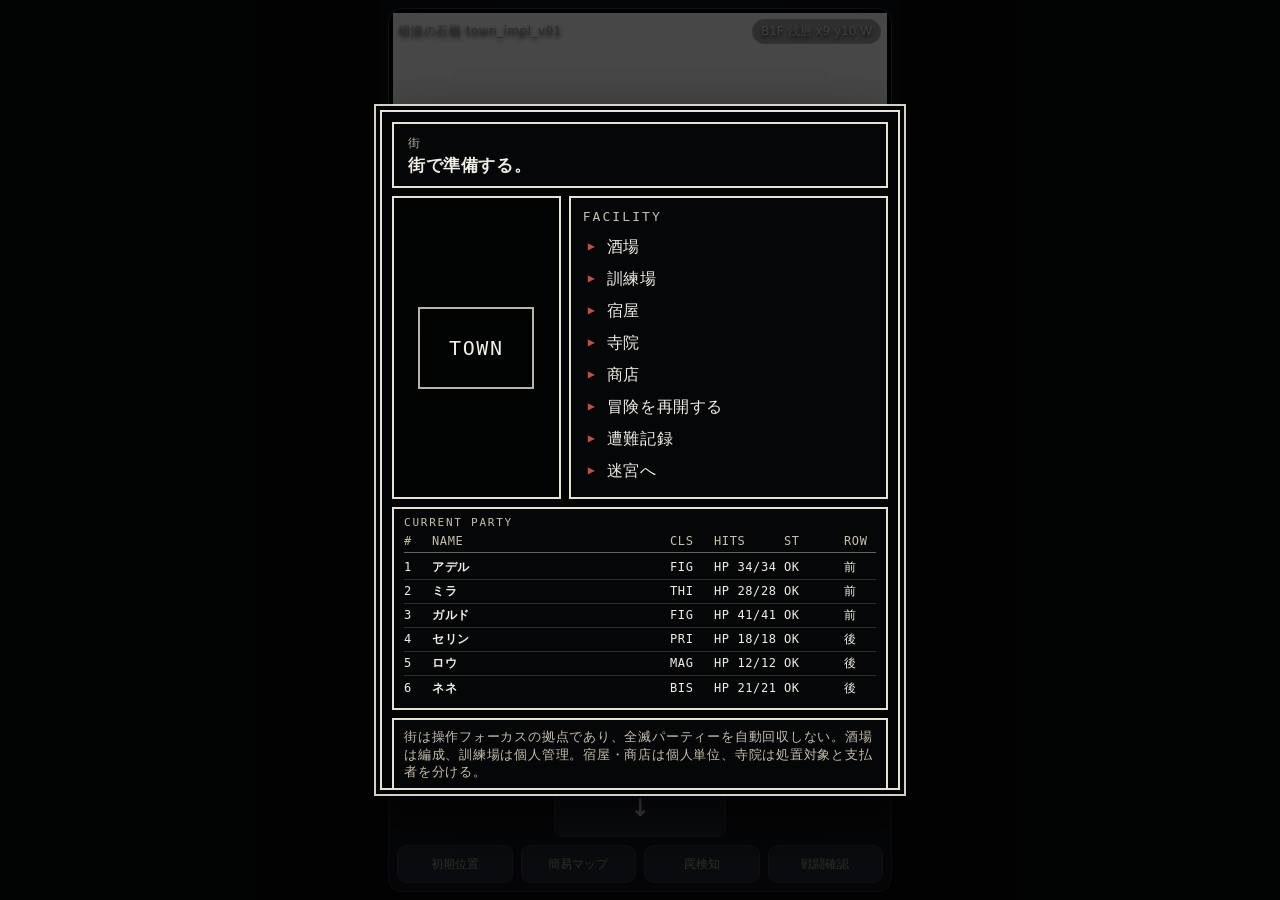
<file: index.html>
<!doctype html>
<html lang="ja">
<head>
  <meta charset="utf-8" />
  <meta name="viewport" content="width=device-width, initial-scale=1, viewport-fit=cover" />
  <title>暗澹の石櫃 town_impl_v01</title>
  <meta http-equiv="Cache-Control" content="no-cache, no-store, must-revalidate" />
  <meta http-equiv="Pragma" content="no-cache" />
  <meta http-equiv="Expires" content="0" />
  <link rel="stylesheet" href="style.css?v=20260613-town-impl-v01" />
</head>
<body>
  <main class="app-shell">
    <section class="viewport-panel" aria-label="3Dダンジョン表示">
      <canvas id="dungeonCanvas" aria-label="WebGL 3D dungeon viewport"></canvas>
      <div class="hud hud-top">
        <div class="hud-title">暗澹の石櫃 town_impl_v01</div>
        <div id="positionText" class="hud-position">B1F x0 y0 N</div>
      </div>
      <div id="statusToast" class="status-toast" role="status" aria-live="polite" hidden></div>
    </section>

    <section class="party-panel wizardry-party-panel" aria-label="パーティ状態">
      <div class="party-card-grid" id="explorePartyCards" aria-label="パーティ状態カード"></div>
    </section>

    <section class="command-panel" aria-label="操作">
      <div class="action-row">
        <button id="campBtn" class="cmd-btn">キャンプ</button>
        <button id="inspectBtn" class="cmd-btn primary">調べる</button>
        <button id="formationBtn" class="cmd-btn">隊列</button>
      </div>
      <div class="move-pad" aria-label="移動操作">
        <button id="turnLeftBtn" class="move-btn side">←</button>
        <button id="forwardBtn" class="move-btn main">↑</button>
        <button id="turnRightBtn" class="move-btn side">→</button>
        <button id="backBtn" class="move-btn back">↓</button>
      </div>
      <div class="debug-row four">
        <button id="resetBtn" class="small-btn">初期位置</button>
        <button id="mapBtn" class="small-btn">簡易マップ</button>
        <button id="detectTrapBtn" class="small-btn">罠検知</button>
        <button id="encounterBtn" class="small-btn">戦闘確認</button>
      </div>
    </section>
  </main>
  <script src="app.js?v=20260613-town-impl-v01"></script>
</body>
</html>
</file>
<file: style.css>
:root {
  --bg: #090a0c;
  --panel: #14161b;
  --panel-2: #1c2027;
  --line: #363b46;
  --line-soft: #262b34;
  --text: #e7e2d7;
  --muted: #aaa192;
  --accent: #c6a45e;
  --danger: #a85d55;
  --btn: #232832;
  --btn-active: #313847;
}

* { box-sizing: border-box; }

html,
body {
  margin: 0;
  width: 100%;
  min-height: 100%;
  background: var(--bg);
  color: var(--text);
  font-family: system-ui, -apple-system, BlinkMacSystemFont, "Hiragino Sans", "Yu Gothic", sans-serif;
  touch-action: manipulation;
  -webkit-text-size-adjust: 100%;
  -webkit-user-select: none;
  user-select: none;
  -webkit-touch-callout: none;
  overscroll-behavior: none;
}

button {
  font: inherit;
  color: inherit;
  border: 1px solid var(--line);
  background: var(--btn);
  border-radius: 10px;
  min-height: 44px;
  cursor: pointer;
  user-select: none;
  -webkit-user-select: none;
  -webkit-tap-highlight-color: transparent;
  touch-action: manipulation;
}

button:active { background: var(--btn-active); transform: translateY(1px); }
button, .move-btn, .cmd-btn { -webkit-touch-callout: none; -webkit-user-select: none; user-select: none; }
button:focus-visible { outline: 2px solid var(--accent); outline-offset: 2px; }

.app-shell {
  min-height: 100svh;
  display: grid;
  grid-template-rows: minmax(clamp(300px, 46svh, 360px), 1fr) auto auto;
  gap: 8px;
  padding: max(8px, env(safe-area-inset-top)) 8px max(8px, env(safe-area-inset-bottom));
  background: radial-gradient(circle at 50% 18%, #151821, var(--bg) 62%);
}

.viewport-panel {
  position: relative;
  min-height: clamp(300px, 46svh, 360px);
  border: 1px solid var(--line);
  border-radius: 14px;
  background: #050607;
  overflow: hidden;
  box-shadow: inset 0 0 36px rgba(0,0,0,.75);
}

#dungeonCanvas {
  display: block;
  width: 100%;
  height: 100%;
  min-height: clamp(300px, 46svh, 360px);
}

.hud {
  position: absolute;
  left: 10px;
  right: 10px;
  display: flex;
  align-items: center;
  justify-content: space-between;
  pointer-events: none;
  text-shadow: 0 2px 4px rgba(0,0,0,.9);
}

.hud-top { top: 10px; }
.hud-title { font-size: 12px; color: var(--muted); letter-spacing: .04em; }
.hud-position { font-size: 12px; color: var(--text); border: 1px solid rgba(255,255,255,.12); padding: 3px 8px; border-radius: 999px; background: rgba(0,0,0,.32); }

.status-toast {
  position: absolute;
  left: 50%;
  bottom: 10px;
  transform: translateX(-50%);
  max-width: calc(100% - 24px);
  padding: 7px 12px;
  border: 1px solid rgba(232, 226, 212, .35);
  border-radius: 0;
  background: rgba(0, 0, 0, .70);
  color: #f1eee6;
  font-family: ui-monospace, "SFMono-Regular", Menlo, Consolas, "Noto Sans Mono CJK JP", monospace;
  font-size: 12px;
  line-height: 1.35;
  letter-spacing: .04em;
  pointer-events: none;
  text-align: center;
}

.status-toast.warning {
  border-color: rgba(168, 93, 85, .78);
}

.status-toast[hidden] {
  display: none;
}

.map-overlay {
  position: absolute;
  right: 10px;
  top: 42px;
  margin: 0;
  padding: 8px 10px;
  border: 1px solid rgba(255,255,255,.14);
  border-radius: 10px;
  background: rgba(0,0,0,.62);
  font: 11px/1.05 ui-monospace, SFMono-Regular, Menlo, monospace;
  color: #d8d1c4;
  letter-spacing: .02em;
  pointer-events: none;
}

.party-panel,
.command-panel {
  border: 1px solid var(--line-soft);
  border-radius: 14px;
  background: color-mix(in srgb, var(--panel) 92%, black);
  padding: 8px;
}

.party-card-grid {
  display: grid;
  grid-template-columns: repeat(3, minmax(0, 1fr));
  gap: 6px;
}

.party-card {
  min-width: 0;
  min-height: 64px;
  display: grid;
  align-content: center;
  gap: 2px;
  padding: 6px 6px 5px;
  border: 1px solid rgba(232, 226, 212, .78);
  border-radius: 0;
  background: #050607;
  color: #f1eee6;
  font-family: ui-monospace, "SFMono-Regular", Menlo, Consolas, "Noto Sans Mono CJK JP", monospace;
  text-align: left;
  line-height: 1.05;
  letter-spacing: .04em;
}

.party-card:active,
.party-card:focus-visible {
  background: rgba(232, 226, 212, .08);
}

.party-card-top {
  display: grid;
  grid-template-columns: minmax(0, 1fr) auto;
  gap: 4px;
  align-items: baseline;
}

.party-card-name {
  overflow: hidden;
  white-space: nowrap;
  text-overflow: ellipsis;
  font-size: 13px;
  font-weight: 700;
}

.party-card-class {
  color: #c7bfae;
  font-size: 11px;
}

.party-card-line {
  display: flex;
  justify-content: space-between;
  gap: 4px;
  color: #f1eee6;
  font-size: 11px;
  white-space: nowrap;
}

.party-card-status {
  color: #c7bfae;
}

.wizardry-party-panel {
  border: 2px solid #e8e2d4;
  border-radius: 0;
  background: #030405;
  color: #f1eee6;
  font-family: ui-monospace, "SFMono-Regular", Menlo, Consolas, "Noto Sans Mono CJK JP", monospace;
  box-shadow: 0 0 0 3px #030405, inset 0 0 0 1px rgba(232, 226, 212, .30);
}

.action-row {
  display: grid;
  grid-template-columns: repeat(3, 1fr);
  gap: 8px;
  margin-bottom: 8px;
}

.cmd-btn {
  font-weight: 700;
  letter-spacing: .03em;
}

.cmd-btn.primary {
  border-color: color-mix(in srgb, var(--accent), var(--line) 30%);
  color: #f2dfb3;
}

.move-pad {
  display: grid;
  grid-template-columns: 1fr 1.15fr 1fr;
  grid-template-areas:
    "left up right"
    ". down .";
  gap: 8px;
  align-items: stretch;
}

.move-btn {
  min-height: 58px;
  font-size: 24px;
  font-weight: 800;
}

#turnLeftBtn { grid-area: left; }
#forwardBtn { grid-area: up; }
#turnRightBtn { grid-area: right; }
#backBtn { grid-area: down; }

.debug-row {
  display: grid;
  grid-template-columns: 1fr 1fr;
  gap: 8px;
  margin-top: 8px;
}

.debug-row.three {
  grid-template-columns: repeat(3, 1fr);
}

.small-btn {
  min-height: 38px;
  color: var(--muted);
  font-size: 12px;
}

@media (min-width: 720px) {
  .app-shell {
    max-width: 520px;
    margin: 0 auto;
  }

  .viewport-panel,
  #dungeonCanvas {
    min-height: 420px;
  }
}


.event-window-overlay {
  position: fixed;
  inset: 0;
  z-index: 50;
  display: grid;
  place-items: center;
  padding: max(8px, env(safe-area-inset-top)) 10px max(8px, env(safe-area-inset-bottom));
  background: rgba(0, 0, 0, 0.72);
}

.event-window-panel.wizardry-event-panel {
  width: min(96vw, 520px);
  max-height: min(88svh, 680px);
  overflow: auto;
  border: 2px solid #e8e2d4;
  border-radius: 0;
  background: #030405;
  color: #f1eee6;
  box-shadow: 0 0 0 4px #030405, 0 0 0 6px rgba(232, 226, 212, .92), 0 18px 48px rgba(0, 0, 0, .78);
  font-family: ui-monospace, "SFMono-Regular", Menlo, Consolas, "Noto Sans Mono CJK JP", monospace;
}

.event-message-box,
.event-art-frame,
.event-command-frame,
.event-party-frame {
  border: 2px solid #e8e2d4;
  background: #050607;
}

.event-message-box {
  position: relative;
  min-height: 76px;
  margin: 10px 10px 8px;
  padding: 14px 56px 12px 16px;
  display: grid;
  align-content: center;
  gap: 6px;
}

.event-message-box #eventWindowTitle {
  font-size: 14px;
  line-height: 1;
  color: #bfb8aa;
  letter-spacing: .08em;
}

.event-prompt {
  font-size: 22px;
  line-height: 1.25;
  font-weight: 700;
  letter-spacing: .04em;
}

.event-close-btn {
  position: absolute;
  top: 50%;
  right: 10px;
  transform: translateY(-50%);
  width: 42px;
  height: 42px;
  min-width: 42px;
  min-height: 42px;
  border: 2px solid #555c68;
  border-radius: 0;
  background: #171b22;
  color: #f1eee6;
  font-size: 24px;
  line-height: 1;
}

.event-main-grid {
  display: grid;
  grid-template-columns: 33% 1fr;
  gap: 8px;
  margin: 0 10px 8px;
}

.event-art-frame {
  min-height: 156px;
  display: grid;
  place-items: center;
  background: #020303;
  overflow: hidden;
}

.event-command-frame {
  min-height: 156px;
  padding: 12px 12px 10px;
}

.event-command-title {
  margin: 0 0 8px;
  color: #c7bfae;
  font-size: 13px;
  line-height: 1;
  letter-spacing: .16em;
}

.event-actions {
  display: grid;
  grid-template-columns: 1fr;
  gap: 0;
  padding: 0;
}

.event-actions button {
  position: relative;
  min-height: 34px;
  padding: 5px 8px 5px 30px;
  border: 0;
  border-radius: 0;
  background: transparent;
  color: #f1eee6;
  text-align: left;
  font: inherit;
  font-size: 20px;
  line-height: 1.15;
  letter-spacing: .04em;
}

.event-actions button::before {
  content: "▶";
  position: absolute;
  left: 6px;
  top: 50%;
  transform: translateY(-52%);
  color: #d24f45;
  font-size: 15px;
  opacity: .95;
}

.event-actions button:active,
.event-actions button:focus-visible {
  background: rgba(232, 226, 212, .10);
  outline: 1px solid rgba(232, 226, 212, .46);
}

.event-party-frame {
  margin: 0 10px 10px;
  padding: 8px 10px;
  font-size: 13px;
  line-height: 1.24;
  letter-spacing: .07em;
}

.event-party-head,
.event-party-row {
  display: grid;
  grid-template-columns: minmax(0, 1.05fr) .58fr .82fr .45fr .62fr;
  gap: 6px;
  align-items: center;
}

.event-party-head {
  color: #c7bfae;
  border-bottom: 1px solid rgba(232, 226, 212, .42);
  padding-bottom: 3px;
  margin-bottom: 3px;
}

.event-party-row span {
  overflow: hidden;
  white-space: nowrap;
  text-overflow: ellipsis;
}

.character-rune {
  width: 104px;
  height: 78px;
  display: grid;
  place-items: center;
  border: 2px solid rgba(232, 226, 212, .80);
  color: #f1eee6;
  font-size: 26px;
  line-height: 1;
  letter-spacing: .08em;
}

.character-status-lines {
  display: grid;
  gap: 7px;
  font-size: 16px;
  line-height: 1.15;
  letter-spacing: .05em;
}

.character-status-lines div {
  display: grid;
  grid-template-columns: 1fr auto;
  gap: 12px;
  border-bottom: 1px solid rgba(232, 226, 212, .25);
  padding-bottom: 4px;
}

.character-status-lines span {
  color: #c7bfae;
}

.character-status-lines strong {
  font-weight: 700;
}

.event-chest-visual {
  position: relative;
  width: 104px;
  height: 78px;
  image-rendering: pixelated;
}

.event-chest-image {
  display: block;
  width: 100%;
  height: 100%;
  object-fit: contain;
  image-rendering: pixelated;
}

.event-chest-body,
.event-chest-lid,
.event-chest-lock {
  position: absolute;
  display: block;
}

.event-chest-body {
  left: 6px;
  right: 6px;
  bottom: 6px;
  height: 34px;
  border: 4px solid #170e09;
  background: linear-gradient(90deg, #3a2112, #5a341b 44%, #2b180d);
  box-shadow: inset 0 10px 0 rgba(255,255,255,.035), inset 0 -8px 0 rgba(0,0,0,.34);
}

.event-chest-lid {
  left: 4px;
  right: 4px;
  bottom: 39px;
  height: 18px;
  border: 4px solid #170e09;
  background: linear-gradient(90deg, #2d190d, #4b2a15 44%, #231208);
  transform-origin: bottom center;
}

.event-chest-visual.opened .event-chest-lid {
  transform: translateY(-10px) rotateX(52deg);
}

.event-chest-lock {
  left: 35px;
  bottom: 21px;
  width: 12px;
  height: 15px;
  border: 3px solid #160f08;
  background: #8a6929;
}

@media (max-width: 390px) {
  .event-window-panel.wizardry-event-panel {
    width: min(94vw, 520px);
  }
  .event-message-box {
    min-height: 68px;
    padding: 12px 52px 10px 14px;
  }
  .event-prompt {
    font-size: 20px;
  }
  .event-main-grid {
    grid-template-columns: 34% 1fr;
    gap: 6px;
  }
  .event-art-frame,
  .event-command-frame {
    min-height: 140px;
  }
  .event-actions button {
    min-height: 32px;
    font-size: 18px;
    padding-left: 28px;
  }
  .event-party-frame {
    font-size: 12px;
  }
  .party-card-grid {
    gap: 5px;
  }
  .party-card {
    min-height: 60px;
    padding: 5px;
  }
  .party-card-name {
    font-size: 12px;
  }
  .party-card-class,
  .party-card-line {
    font-size: 10px;
  }
}

/* v16-v18: camp window and full character detail window */
.camp-window-panel .event-message-box,
.character-detail-panel .event-message-box {
  margin-bottom: 8px;
}

.camp-main-grid {
  grid-template-columns: 34% 1fr;
}

.camp-art-frame .character-rune {
  width: 116px;
  height: 82px;
  font-size: 22px;
}

.camp-note-frame {
  margin: 0 10px 10px;
  padding: 8px 10px;
  border: 2px solid #e8e2d4;
  background: #050607;
  color: #c7bfae;
  font-size: 13px;
  line-height: 1.35;
  letter-spacing: .06em;
}

.camp-member-frame {
  margin: 0 10px 10px;
  min-height: 0;
}

.camp-member-actions {
  grid-template-columns: 1fr;
}

.character-detail-panel {
  max-height: min(90svh, 720px);
}

.character-detail-frame {
  margin: 0 10px 8px;
  padding: 10px;
  border: 2px solid #e8e2d4;
  background: #050607;
  font-size: 13px;
  line-height: 1.25;
  letter-spacing: .05em;
}

.character-detail-title {
  display: grid;
  grid-template-columns: minmax(0, 1fr) auto;
  gap: 10px;
  padding-bottom: 7px;
  border-bottom: 1px solid rgba(232, 226, 212, .42);
  font-size: 17px;
  font-weight: 700;
}

.character-identity-grid,
.character-basic-grid,
.character-attribute-grid,
.character-spell-grid {
  display: grid;
  gap: 5px;
  margin-top: 8px;
}

.character-identity-grid {
  grid-template-columns: repeat(3, minmax(0, 1fr));
}

.character-basic-grid {
  grid-template-columns: repeat(2, minmax(0, 1fr));
}

.character-attribute-grid {
  grid-template-columns: repeat(3, minmax(0, 1fr));
}

.character-identity-grid div,
.character-basic-grid div,
.character-attribute-grid div,
.character-spell-grid div {
  display: grid;
  grid-template-columns: auto minmax(0, 1fr);
  gap: 8px;
  align-items: baseline;
  border-bottom: 1px solid rgba(232, 226, 212, .25);
  padding-bottom: 3px;
}

.character-identity-grid span,
.character-basic-grid span,
.character-attribute-grid span,
.character-spell-grid span {
  color: #c7bfae;
}

.character-identity-grid strong,
.character-basic-grid strong,
.character-attribute-grid strong,
.character-spell-grid strong {
  justify-self: end;
  font-weight: 700;
  overflow: hidden;
  text-overflow: ellipsis;
  white-space: nowrap;
}

.character-section-title {
  margin-top: 10px;
  padding-top: 7px;
  border-top: 1px solid rgba(232, 226, 212, .42);
  color: #c7bfae;
  font-size: 12px;
  letter-spacing: .14em;
}

.character-spell-grid .spell-level-head {
  grid-template-columns: auto 1fr;
  color: #c7bfae;
}

.spell-none {
  color: #c7bfae;
  border-bottom: 1px solid rgba(232, 226, 212, .25);
  padding-bottom: 3px;
}

.character-item-list {
  margin: 6px 0 0;
  padding-left: 24px;
  display: grid;
  gap: 3px;
}

.character-detail-actions {
  margin: 0 10px 10px;
  min-height: 0;
}

@media (max-width: 390px) {
  .character-detail-frame {
    font-size: 12px;
    padding: 8px;
  }
  .character-detail-title {
    font-size: 15px;
  }
  .character-identity-grid,
  .character-attribute-grid {
    gap: 4px;
  }
  .character-identity-grid div,
  .character-basic-grid div,
  .character-attribute-grid div,
  .character-spell-grid div {
    gap: 5px;
  }
}

/* v17-v18: camp submenu foundations */
.inline-muted {
  color: #c7bfae;
  font-size: .72em;
  letter-spacing: .04em;
  margin-left: 6px;
}

.event-actions button:disabled {
  opacity: .35;
}

.event-actions button:disabled::before {
  opacity: .25;
}

.formation-frame,
.equip-frame,
.spell-detail-frame,
.item-detail-frame {
  margin: 0 10px 8px;
  padding: 10px;
  border: 2px solid #e8e2d4;
  background: #050607;
  font-size: 13px;
  line-height: 1.25;
  letter-spacing: .05em;
}

.formation-head,
.formation-row {
  display: grid;
  grid-template-columns: 32px minmax(0, 1fr) 54px 48px 34px 34px;
  gap: 5px;
  align-items: center;
}

.formation-head {
  color: #c7bfae;
  border-bottom: 1px solid rgba(232, 226, 212, .42);
  padding-bottom: 4px;
  margin-bottom: 5px;
}

.formation-row {
  min-height: 35px;
  border-bottom: 1px solid rgba(232, 226, 212, .22);
}

.formation-row.back .formation-line {
  color: #c7bfae;
}

.formation-name,
.formation-class,
.formation-line {
  overflow: hidden;
  text-overflow: ellipsis;
  white-space: nowrap;
}

.formation-row button {
  min-width: 30px;
  min-height: 28px;
  border: 1px solid rgba(232, 226, 212, .55);
  background: #171b22;
  color: #f1eee6;
  font: inherit;
  font-size: 14px;
}

.formation-row button:disabled {
  opacity: .28;
}

.equip-head,
.equip-row {
  display: grid;
  grid-template-columns: minmax(0, .85fr) 54px minmax(0, 1.7fr);
  gap: 8px;
  align-items: center;
}

.equip-head {
  color: #c7bfae;
  border-bottom: 1px solid rgba(232, 226, 212, .42);
  padding-bottom: 4px;
  margin-bottom: 5px;
}

.equip-row {
  min-height: 32px;
  border-bottom: 1px solid rgba(232, 226, 212, .22);
}

.equip-row span,
.equip-row strong {
  overflow: hidden;
  white-space: nowrap;
  text-overflow: ellipsis;
}

.spell-table-head,
.spell-table-row {
  display: grid;
  grid-template-columns: 70px repeat(7, minmax(0, 1fr));
  gap: 4px;
  align-items: center;
  text-align: right;
}

.spell-table-head {
  color: #c7bfae;
  border-bottom: 1px solid rgba(232, 226, 212, .42);
  padding-bottom: 4px;
  margin-bottom: 5px;
}

.spell-table-head span:first-child,
.spell-table-row span:first-child {
  text-align: left;
}

.spell-table-row {
  min-height: 32px;
  border-bottom: 1px solid rgba(232, 226, 212, .22);
}

.item-detail-frame {
  display: grid;
  gap: 4px;
}

.item-row {
  display: grid;
  grid-template-columns: 32px minmax(0, 1fr);
  gap: 8px;
  align-items: center;
  min-height: 32px;
  border-bottom: 1px solid rgba(232, 226, 212, .22);
}

.item-row span {
  color: #c7bfae;
}

.item-row strong {
  overflow: hidden;
  white-space: nowrap;
  text-overflow: ellipsis;
}

@media (max-width: 390px) {
  .inline-muted {
    display: block;
    margin: 2px 0 0;
    font-size: .68em;
  }
  .formation-frame,
  .equip-frame,
  .spell-detail-frame,
  .item-detail-frame {
    font-size: 12px;
    padding: 8px;
  }
  .formation-head,
  .formation-row {
    grid-template-columns: 26px minmax(0, 1fr) 42px 38px 30px 30px;
    gap: 4px;
  }
  .spell-table-head,
  .spell-table-row {
    grid-template-columns: 54px repeat(7, minmax(0, 1fr));
    gap: 3px;
  }
}


/* v18: dungeon object event windows */
.object-event-grid {
  grid-template-columns: 34% 1fr;
}

.object-art-frame .event-object-glyph {
  width: 116px;
  height: 86px;
  display: grid;
  place-items: center;
  border: 2px solid rgba(232, 226, 212, .82);
  color: #f1eee6;
  background: #070808;
  font-size: 18px;
  line-height: 1;
  letter-spacing: .08em;
}

.object-art-frame .event-object-glyph.altar {
  font-size: 17px;
}

.object-art-frame .event-object-glyph.statue {
  font-size: 16px;
}

.object-art-frame .event-object-glyph.magicCircle {
  color: #d7eef4;
  border-color: rgba(177, 224, 238, .86);
}

.object-art-frame .event-object-glyph.trapFloor {
  color: #d7eef4;
  border-color: rgba(150, 213, 236, .90);
  box-shadow: 0 0 14px rgba(120, 210, 238, .22) inset;
}

/* v22-v23b: enemy encounter / minimal battle window foundation */
.debug-row.four {
  grid-template-columns: repeat(4, minmax(0, 1fr));
}

.encounter-window-panel {
  max-height: min(90svh, 720px);
}

.encounter-body-frame {
  margin: 0 10px 8px;
  padding: 10px;
  border: 2px solid #e8e2d4;
  background: #050607;
}

.encounter-enemy-grid {
  display: grid;
  grid-template-columns: repeat(3, minmax(0, 1fr));
  gap: 8px;
  align-items: end;
}

.enemy-card {
  min-width: 0;
  display: grid;
  gap: 6px;
  justify-items: center;
}

.enemy-image-frame {
  width: min(30vw, 132px);
  aspect-ratio: 1;
  display: grid;
  place-items: center;
  border: 2px solid rgba(232, 226, 212, .70);
  background: radial-gradient(circle at 50% 58%, rgba(54, 57, 63, .50), rgba(3, 4, 5, .95) 68%);
  overflow: hidden;
}

.enemy-image-frame img {
  width: 100%;
  height: 100%;
  object-fit: contain;
  image-rendering: pixelated;
  image-rendering: crisp-edges;
}

.enemy-card-label {
  width: 100%;
  display: grid;
  grid-template-columns: minmax(0, 1fr) auto;
  gap: 6px;
  color: #f1eee6;
  font-size: 12px;
  line-height: 1.15;
}

.enemy-card-label span {
  overflow: hidden;
  text-overflow: ellipsis;
  white-space: nowrap;
  color: #c7bfae;
}

.enemy-card-label strong {
  font-weight: 700;
}


.enemy-card.defeated {
  opacity: .48;
}

.enemy-card-status {
  width: 100%;
  color: #e8e2d4;
  font-size: 11px;
  line-height: 1.15;
  text-align: center;
  letter-spacing: .04em;
}

.encounter-round-line {
  margin-bottom: 7px;
  color: #c7bfae;
  font-size: 11px;
  line-height: 1.2;
  letter-spacing: .08em;
}

.encounter-log-frame {
  margin: 0 10px 8px;
  padding: 9px 10px 8px;
  border: 2px solid #e8e2d4;
  background: #050607;
}

.encounter-log-lines {
  display: grid;
  gap: 4px;
  min-height: 42px;
  color: #f1eee6;
  font-size: 12px;
  line-height: 1.35;
  letter-spacing: .04em;
}

.encounter-log-frame {
  cursor: pointer;
}

.encounter-log-old {
  color: #9d9689;
  opacity: .82;
  overflow: hidden;
  text-overflow: ellipsis;
  white-space: nowrap;
}

.encounter-log-current {
  min-height: 1.35em;
  color: #f1eee6;
  font-weight: 700;
  overflow-wrap: anywhere;
}

.log-caret {
  display: inline-block;
  margin-left: 1px;
  color: #e25a58;
  animation: log-caret-blink .75s step-end infinite;
}

.log-queue-mark {
  display: inline-block;
  margin-left: 6px;
  color: #c7bfae;
  font-size: .82em;
  font-weight: 400;
}

.log-speed-label {
  margin-left: 8px;
  color: #8e877b;
  font-size: .72em;
  letter-spacing: .06em;
}

@keyframes log-caret-blink {
  50% { opacity: 0; }
}

.encounter-command-grid {
  grid-template-columns: minmax(0, 1fr) minmax(118px, 36%);
  align-items: stretch;
}

.encounter-party-frame {
  margin: 0;
  min-height: 156px;
  padding: 9px 8px;
  font-size: 12px;
  line-height: 1.22;
  letter-spacing: .02em;
}

.encounter-party-frame .event-party-head,
.encounter-party-frame .event-party-row {
  grid-template-columns: minmax(0, 1.35fr) .52fr minmax(42px, .82fr) .32fr .52fr;
  gap: 4px;
}

.encounter-command-frame {
  min-height: 156px;
}

@media (max-width: 390px) {
  .debug-row.four {
    gap: 5px;
  }
  .debug-row.four .small-btn {
    min-height: 34px;
    font-size: 10px;
    padding: 4px 3px;
  }
  .encounter-enemy-grid {
    gap: 5px;
  }
  .enemy-image-frame {
    width: min(29vw, 108px);
  }
  .enemy-card-label {
    font-size: 10px;
  }
  .enemy-card-status, .encounter-round-line {
    font-size: 10px;
  }
  .encounter-command-grid {
    grid-template-columns: minmax(0, 1fr) minmax(112px, 34%);
  }
  .encounter-party-frame {
    font-size: 11px;
    letter-spacing: 0;
    padding-left: 7px;
    padding-right: 7px;
  }
  .encounter-party-frame .event-party-head,
  .encounter-party-frame .event-party-row {
    grid-template-columns: minmax(0, 1.35fr) .50fr minmax(40px, .86fr) .30fr .48fr;
    gap: 3px;
  }
  .encounter-log-lines {
    font-size: 11px;
  }
  .log-speed-label {
    display: none;
  }
}

/* v23c: compact battle/status UI adjustments from iPhone Safari feedback */
.encounter-window-panel {
  max-height: min(86svh, 650px);
}

.encounter-window-panel .encounter-header-box {
  min-height: 48px;
  margin: 8px 8px 6px;
  padding: 8px 46px 8px 12px;
  gap: 2px;
}

.encounter-window-panel .encounter-header-box #eventWindowTitle {
  font-size: 10px;
  letter-spacing: .14em;
}

.encounter-window-panel .encounter-header-box .event-prompt {
  font-size: 16px;
  line-height: 1.15;
}

.encounter-window-panel .encounter-header-box .event-close-btn {
  right: 9px;
  width: 34px;
  height: 34px;
  min-width: 34px;
  min-height: 34px;
  font-size: 21px;
}

.encounter-body-frame {
  margin: 0 8px 6px;
  padding: 7px;
}

.encounter-round-line {
  margin-bottom: 4px;
  font-size: 10px;
}

.encounter-enemy-grid {
  gap: 5px;
}

.enemy-image-frame {
  width: min(27vw, 110px);
}

.enemy-card {
  gap: 4px;
}

.enemy-card-label {
  gap: 4px;
  font-size: 10px;
}

.enemy-card-status {
  font-size: 10px;
}

.encounter-log-frame {
  height: 72px;
  min-height: 72px;
  max-height: 72px;
  margin: 0 8px 6px;
  padding: 6px 8px;
  overflow: hidden;
}

.encounter-log-frame .event-command-title {
  margin-bottom: 5px;
  font-size: 11px;
}

.encounter-log-lines {
  height: 42px;
  min-height: 0;
  max-height: 42px;
  overflow: hidden;
  gap: 2px;
  font-size: 11px;
  line-height: 1.2;
}

.encounter-log-old {
  font-size: 10px;
  line-height: 1.12;
}

.encounter-log-current {
  min-height: 1.2em;
  font-size: 11px;
  line-height: 1.22;
}

.encounter-command-grid {
  grid-template-columns: minmax(0, 1fr) minmax(96px, 30%);
  gap: 6px;
  margin: 0 8px 8px;
}

.encounter-party-frame {
  min-height: 126px;
  padding: 6px;
  font-size: 11px;
  line-height: 1.12;
  letter-spacing: 0;
}

.encounter-party-frame .event-party-head,
.encounter-party-frame .event-party-row {
  grid-template-columns: minmax(0, 1.18fr) .48fr minmax(44px, .78fr) .28fr .42fr;
  gap: 3px;
}

.encounter-command-frame {
  min-height: 126px;
  padding: 7px 5px;
}

.encounter-command-frame .event-command-title {
  font-size: 11px;
  margin-bottom: 5px;
}

.encounter-command-frame .event-actions button {
  min-height: 28px;
  padding: 3px 3px 3px 20px;
  font-size: 16px;
  line-height: 1.08;
  letter-spacing: 0;
  white-space: nowrap;
}

.encounter-command-frame .event-actions button::before {
  left: 3px;
  font-size: 12px;
}

.compact-status-panel {
  max-height: min(86svh, 650px);
}

.compact-status-frame {
  margin: 8px 8px 6px;
  padding: 8px;
  font-size: 12px;
  line-height: 1.18;
  letter-spacing: .03em;
}

.compact-status-title {
  grid-template-columns: minmax(0, 1fr) auto auto;
  align-items: center;
  gap: 8px;
  padding-bottom: 5px;
  font-size: 17px;
}

.compact-close-btn {
  position: static;
  transform: none;
  width: 34px;
  height: 34px;
  min-width: 34px;
  min-height: 34px;
  font-size: 21px;
}

.compact-pair-grid {
  gap: 4px;
  margin-top: 6px;
}

.compact-pair-grid div {
  grid-template-columns: auto auto !important;
  justify-content: start;
  gap: 6px !important;
  padding-bottom: 2px !important;
}

.compact-pair-grid strong {
  justify-self: start !important;
}

.compact-status-frame .character-section-title {
  margin-top: 7px;
  padding-top: 5px;
  font-size: 10px;
}

.compact-item-list {
  max-height: 80px;
  overflow: auto;
  margin-top: 4px;
  padding-left: 22px;
  gap: 2px;
}

.compact-status-actions {
  margin: 0 8px 8px;
  min-height: 0;
  padding: 6px;
}

.compact-status-actions .event-actions {
  grid-template-columns: repeat(2, minmax(0, 1fr));
  gap: 4px;
}

.compact-status-actions .event-actions button {
  min-height: 30px;
  padding: 4px 4px 4px 22px;
  font-size: 16px;
  line-height: 1.1;
  white-space: nowrap;
}

.compact-status-actions .event-actions button::before {
  left: 4px;
  font-size: 12px;
}

@media (max-width: 390px) {
  .encounter-window-panel .encounter-header-box {
    min-height: 44px;
    padding-top: 7px;
    padding-bottom: 7px;
  }
  .encounter-window-panel .encounter-header-box .event-prompt {
    font-size: 15px;
  }
  .enemy-image-frame {
    width: min(26vw, 102px);
  }
  .encounter-log-frame {
    height: 68px;
    min-height: 68px;
    max-height: 68px;
  }
  .encounter-log-lines {
    height: 39px;
    max-height: 39px;
  }
  .encounter-party-frame {
    font-size: 10px;
    padding: 5px;
  }
  .encounter-command-grid {
    grid-template-columns: minmax(0, 1fr) minmax(92px, 29%);
  }
  .encounter-command-frame .event-actions button {
    font-size: 15px;
    padding-left: 18px;
  }
  .compact-status-frame {
    font-size: 11px;
    padding: 7px;
  }
  .compact-status-title {
    font-size: 16px;
  }
  .compact-status-actions .event-actions button {
    font-size: 15px;
  }
  .compact-item-list {
    max-height: 66px;
  }
}

/* v23d: remove battle top title block and rebalance battle layout */
.encounter-window-panel {
  position: relative;
  max-height: min(84svh, 620px);
  overflow: hidden;
}

.encounter-window-panel .encounter-header-box {
  display: none !important;
}

.encounter-close-btn {
  position: absolute;
  top: 12px;
  right: 14px;
  transform: none;
  z-index: 3;
  width: 30px;
  height: 30px;
  min-width: 30px;
  min-height: 30px;
  font-size: 19px;
  background: rgba(23, 27, 34, .94);
}

.encounter-body-frame {
  margin: 9px 8px 5px;
  padding: 6px 42px 6px 7px;
}

.encounter-round-line {
  margin-bottom: 4px;
  font-size: 10px;
  line-height: 1;
  min-height: 12px;
}

.encounter-enemy-grid {
  grid-template-columns: repeat(3, minmax(0, 1fr));
  gap: 5px;
}

.enemy-image-frame {
  width: min(25vw, 96px);
}

.enemy-card-label,
.enemy-card-status {
  font-size: 10px;
  line-height: 1.1;
}

.encounter-log-frame {
  height: 56px;
  min-height: 56px;
  max-height: 56px;
  margin: 0 8px 5px;
  padding: 5px 8px;
}

.encounter-log-frame .event-command-title {
  margin-bottom: 3px;
  font-size: 10px;
  line-height: 1;
}

.encounter-log-lines {
  height: 31px;
  max-height: 31px;
  font-size: 10.5px;
  line-height: 1.16;
  gap: 1px;
}

.encounter-log-old {
  font-size: 9.5px;
  line-height: 1.08;
}

.encounter-log-current {
  font-size: 10.5px;
  line-height: 1.16;
}

.encounter-command-grid {
  grid-template-columns: minmax(0, 1fr) minmax(104px, 31%);
  gap: 6px;
  margin: 0 8px 8px;
}

.encounter-party-frame {
  min-height: 118px;
  padding: 6px;
  font-size: 10.5px;
  line-height: 1.1;
}

.encounter-party-frame .event-party-head,
.encounter-party-frame .event-party-row {
  grid-template-columns: minmax(0, 1.04fr) .42fr minmax(42px, .75fr) .28fr .36fr;
  gap: 3px;
}

.encounter-command-frame {
  min-height: 118px;
  padding: 6px 5px;
}

.encounter-command-frame .event-command-title {
  font-size: 10px;
  margin-bottom: 4px;
}

.encounter-command-frame .event-actions button {
  min-height: 26px;
  padding: 2px 3px 2px 18px;
  font-size: 15px;
  line-height: 1.04;
  letter-spacing: 0;
  white-space: nowrap;
}

.encounter-command-frame .event-actions button::before {
  left: 3px;
  font-size: 11px;
}

@media (max-width: 390px) {
  .encounter-window-panel {
    max-height: min(82svh, 590px);
  }
  .encounter-close-btn {
    top: 11px;
    right: 13px;
    width: 28px;
    height: 28px;
    min-width: 28px;
    min-height: 28px;
    font-size: 18px;
  }
  .encounter-body-frame {
    margin: 8px 7px 5px;
    padding: 6px 38px 6px 6px;
  }
  .enemy-image-frame {
    width: min(24vw, 90px);
  }
  .encounter-log-frame {
    height: 54px;
    min-height: 54px;
    max-height: 54px;
    margin-left: 7px;
    margin-right: 7px;
  }
  .encounter-log-lines {
    height: 30px;
    max-height: 30px;
  }
  .encounter-command-grid {
    grid-template-columns: minmax(0, 1fr) 104px;
    gap: 5px;
    margin-left: 7px;
    margin-right: 7px;
  }
  .encounter-party-frame {
    font-size: 10px;
    padding: 5px;
  }
  .encounter-party-frame .event-party-head,
  .encounter-party-frame .event-party-row {
    grid-template-columns: minmax(0, 1fr) .40fr minmax(38px, .72fr) .26fr .34fr;
    gap: 2px;
  }
  .encounter-command-frame {
    padding: 5px 4px;
  }
  .encounter-command-frame .event-actions button {
    min-height: 25px;
    font-size: 14px;
    padding-left: 17px;
  }
}

/* v23e-v23g: battle screen rebuilt from character-by-character command flow */
.battle-window-v34b {
  position: relative;
  display: grid;
  grid-template-rows: auto minmax(98px, 1fr) auto;
  gap: 6px;
  height: min(84svh, 620px);
  max-height: min(84svh, 620px);
  padding: 8px;
  overflow: hidden;
}

.battle-window-v34b .encounter-close-btn {
  top: 10px;
  right: 10px;
  z-index: 7;
  width: 28px;
  height: 28px;
  min-width: 28px;
  min-height: 28px;
  font-size: 18px;
}

.battle-window-v34b .battle-enemy-frame {
  margin: 0;
  padding: 6px 36px 6px 7px;
  min-height: 0;
}

.battle-window-v34b .encounter-round-line {
  margin-bottom: 4px;
  font-size: 10px;
  line-height: 1;
  color: #9d9689;
}

.battle-window-v34b .encounter-enemy-grid {
  grid-template-columns: repeat(3, minmax(0, 1fr));
  gap: 5px;
}

.battle-window-v34b .enemy-image-frame {
  width: min(24vw, 92px);
}

.battle-window-v34b .enemy-card {
  gap: 3px;
}

.battle-window-v34b .enemy-card-label,
.battle-window-v34b .enemy-card-status {
  font-size: 10px;
  line-height: 1.08;
}

.battle-party-status-frame {
  margin: 0;
  min-height: 0;
  padding: 6px;
  overflow: hidden;
  display: grid;
  gap: 2px;
  align-content: start;
  font-size: 10.5px;
  line-height: 1.12;
  letter-spacing: 0;
}

.battle-party-row {
  min-width: 0;
  display: grid;
  grid-template-columns: 16px minmax(0, 1.05fr) 18px minmax(48px, .82fr) 34px 34px;
  gap: 3px;
  align-items: center;
  padding: 1px 2px;
  border-bottom: 1px solid rgba(232, 226, 212, .12);
}

.battle-party-row.current {
  background: rgba(210, 79, 69, .14);
  outline: 1px solid rgba(210, 79, 69, .45);
}

.battle-party-row.queued {
  color: #d7d1c5;
}

.battle-party-row span {
  min-width: 0;
  overflow: hidden;
  text-overflow: ellipsis;
  white-space: nowrap;
}

.battle-party-mark {
  color: #d24f45;
  text-align: center;
}

.battle-party-row.queued .battle-party-mark {
  color: #9fc28e;
}

.battle-party-name {
  color: #f1eee6;
  font-weight: 700;
}

.battle-party-rowpos,
.battle-party-ac,
.battle-party-status {
  color: #c7bfae;
}

.battle-input-frame {
  margin: 0;
  min-height: 146px;
  max-height: 166px;
  padding: 7px 8px 8px;
  overflow: hidden;
  display: grid;
  grid-template-rows: auto minmax(0, 1fr);
  gap: 6px;
}

.battle-input-title {
  color: #c7bfae;
  font-size: 12px;
  line-height: 1.12;
  letter-spacing: .06em;
  overflow: hidden;
  text-overflow: ellipsis;
  white-space: nowrap;
}

.battle-input-note {
  color: #f1eee6;
  font-size: 13px;
  line-height: 1.25;
  align-self: start;
}

.battle-command-list {
  min-height: 0;
  display: grid;
  grid-template-columns: 1fr;
  gap: 0;
  overflow: hidden;
}

.battle-command-list.battle-scroll-list {
  overflow-y: auto;
  -webkit-overflow-scrolling: touch;
}

.battle-command-list button {
  position: relative;
  min-height: 25px;
  padding: 3px 4px 3px 21px;
  border: 0;
  border-radius: 0;
  background: transparent;
  color: #f1eee6;
  text-align: left;
  font: inherit;
  font-size: 16px;
  line-height: 1.05;
  letter-spacing: .02em;
  white-space: nowrap;
}

.battle-command-list button::before {
  content: "▶";
  position: absolute;
  left: 4px;
  top: 50%;
  transform: translateY(-52%);
  color: #d24f45;
  font-size: 11px;
}

.battle-command-list button:disabled {
  color: #6e6b65;
}

.battle-command-list button:disabled::before {
  opacity: 0;
}

.battle-command-list button:active,
.battle-command-list button:focus-visible {
  background: rgba(232, 226, 212, .10);
  outline: 1px solid rgba(232, 226, 212, .46);
}

.battle-log-float {
  position: absolute;
  left: 10px;
  right: 10px;
  bottom: 158px;
  z-index: 6;
  height: 56px;
  min-height: 56px;
  max-height: 56px;
  margin: 0;
  padding: 5px 8px;
  border: 2px solid rgba(232, 226, 212, .92);
  background: rgba(5, 6, 7, .94);
  box-shadow: 0 6px 18px rgba(0, 0, 0, .46);
  cursor: pointer;
  touch-action: manipulation;
}

.battle-log-float .event-command-title {
  margin-bottom: 3px;
  font-size: 10px;
  line-height: 1;
}

.battle-log-float .encounter-log-lines {
  height: 31px;
  max-height: 31px;
  min-height: 0;
  overflow: hidden;
  font-size: 10.5px;
  line-height: 1.16;
  gap: 1px;
}

.battle-log-float .encounter-log-old {
  font-size: 9.5px;
  line-height: 1.08;
}

.battle-log-float .encounter-log-current {
  font-size: 10.5px;
  line-height: 1.16;
}

@media (max-width: 390px) {
  .battle-window-v34b {
    height: min(82svh, 590px);
    max-height: min(82svh, 590px);
    padding: 7px;
    gap: 5px;
  }

  .battle-window-v34b .battle-enemy-frame {
    padding: 6px 34px 5px 6px;
  }

  .battle-window-v34b .enemy-image-frame {
    width: min(23vw, 86px);
  }

  .battle-party-status-frame {
    font-size: 10px;
    padding: 5px;
  }

  .battle-party-row {
    grid-template-columns: 14px minmax(0, 1fr) 17px minmax(42px, .76fr) 32px 30px;
    gap: 2px;
  }

  .battle-input-frame {
    min-height: 140px;
    max-height: 156px;
    padding: 6px 7px 7px;
  }

  .battle-command-list button {
    min-height: 24px;
    font-size: 15px;
    padding-left: 19px;
  }

  .battle-log-float {
    left: 9px;
    right: 9px;
    bottom: 150px;
    height: 54px;
    min-height: 54px;
    max-height: 54px;
  }

  .battle-log-float .encounter-log-lines {
    height: 30px;
    max-height: 30px;
  }

  .log-speed-label {
    display: none;
  }
}

/* v23g: iPhone実機確認結果を受けた戦闘画面・ステータス詳細の再配置 */
.battle-window-v34b {
  width: min(96vw, 720px);
  height: auto;
  max-height: min(84svh, 620px);
  grid-template-rows: auto auto auto;
  gap: 6px;
  padding: 8px;
  overflow: hidden;
}

.battle-window-v34b .battle-enemy-frame {
  position: relative;
  margin: 0;
  padding: 6px 40px 6px 8px;
  min-height: 122px;
}

.battle-window-v34b .encounter-enemy-grid {
  width: min(48%, 300px);
  grid-template-columns: repeat(auto-fit, minmax(82px, 92px));
  justify-content: start;
  align-items: start;
  gap: 6px;
}

.battle-window-v34b .enemy-image-frame {
  width: min(23vw, 88px);
}

.battle-window-v34b .enemy-card-label,
.battle-window-v34b .enemy-card-status {
  font-size: 10.5px;
}

.battle-party-status-frame {
  min-height: 0;
  max-height: 118px;
  padding: 6px 8px;
  overflow: hidden;
}

.battle-party-row {
  min-height: 16px;
  line-height: 1.1;
}

.battle-input-frame {
  min-height: 168px;
  max-height: 188px;
  padding: 8px;
  gap: 7px;
}

.battle-input-title {
  font-size: 12px;
  line-height: 1.15;
}

.battle-command-list,
.battle-command-list.battle-command-grid-2 {
  display: grid;
  grid-template-columns: repeat(2, minmax(0, 1fr));
  gap: 6px;
  align-content: start;
  overflow: hidden;
}

.battle-command-list.battle-scroll-list {
  overflow-y: auto;
  padding-right: 1px;
}

.battle-command-list button {
  min-height: 42px;
  padding: 6px 8px 6px 26px;
  border: 1px solid rgba(232, 226, 212, .20);
  background: rgba(232, 226, 212, .035);
  font-size: 18px;
  line-height: 1.15;
}

.battle-command-list button::before {
  left: 8px;
  font-size: 12px;
}

.battle-command-list button.battle-wide-button {
  grid-column: 1 / -1;
}

.battle-command-list button:disabled {
  border-color: rgba(232, 226, 212, .08);
  background: transparent;
}

.battle-reward-summary {
  display: grid;
  gap: 5px;
  margin: 4px 0 8px;
  font-size: 12px;
}

.battle-reward-totals {
  display: grid;
  grid-template-columns: repeat(2, minmax(0, 1fr));
  gap: 6px;
}

.battle-reward-totals div {
  display: grid;
  grid-template-columns: auto minmax(0, 1fr);
  align-items: baseline;
  gap: 8px;
  border: 1px solid rgba(232, 226, 212, .16);
  background: rgba(232, 226, 212, .035);
  padding: 5px 7px;
}

.battle-reward-totals span,
.battle-reward-note {
  color: rgba(232, 226, 212, .70);
  letter-spacing: .12em;
}

.battle-reward-totals strong {
  color: #f1eee6;
  text-align: right;
}

.battle-log-float {
  left: auto;
  right: 16px;
  top: 38px;
  bottom: auto;
  width: min(48%, 270px);
  height: 92px;
  min-height: 92px;
  max-height: 92px;
  padding: 6px 8px 7px;
  z-index: 6;
}

.battle-log-title-row {
  display: grid;
  grid-template-columns: minmax(0, 1fr) auto;
  align-items: center;
  gap: 8px;
  margin-bottom: 4px;
}

.battle-log-title-row .event-command-title {
  margin: 0;
}

.battle-log-close {
  min-width: 28px;
  min-height: 26px;
  border: 1px solid rgba(232, 226, 212, .38);
  background: rgba(23, 27, 34, .94);
  color: #f1eee6;
  font: inherit;
  font-size: 18px;
  line-height: 1;
}

.battle-log-float .encounter-log-lines {
  height: 54px;
  max-height: 54px;
  overflow: hidden;
}

.battle-log-toggle {
  position: absolute;
  right: 16px;
  top: 42px;
  z-index: 6;
  min-width: 68px;
  min-height: 36px;
  border: 2px solid rgba(232, 226, 212, .86);
  background: rgba(5, 6, 7, .94);
  color: #f1eee6;
  font: inherit;
  font-size: 13px;
  letter-spacing: .08em;
  box-shadow: 0 6px 18px rgba(0, 0, 0, .46);
}

.status-detail-v23g-panel {
  width: min(96vw, 720px);
  max-height: min(86svh, 650px);
}

.status-detail-v23g-frame {
  margin: 8px 8px 6px;
  padding: 10px;
  overflow: hidden;
}

.status-detail-v23g-title {
  margin-bottom: 8px;
}

.status-detail-v23g-body {
  display: grid;
  grid-template-columns: minmax(0, 1fr) minmax(132px, .86fr);
  gap: 10px;
  min-height: 0;
}

.status-detail-v23g-left,
.status-detail-v23g-items {
  min-width: 0;
}

.status-detail-v23g-list {
  display: grid;
  gap: 3px;
  padding: 0 0 7px;
  margin: 0 0 7px;
  border-bottom: 1px solid rgba(232, 226, 212, .22);
}

.status-detail-v23g-list div {
  display: grid;
  grid-template-columns: 58px auto;
  justify-content: start;
  gap: 8px;
  min-width: 0;
  line-height: 1.18;
}

.status-detail-v23g-list span,
.status-detail-v23g-items-title,
.status-detail-v23g-spell-title {
  color: #c7bfae;
  letter-spacing: .08em;
}

.status-detail-v23g-list strong {
  color: #f1eee6;
  justify-self: start;
  min-width: 0;
}

.status-detail-v23g-attributes {
  border-bottom: 1px solid rgba(232, 226, 212, .22);
}

.status-detail-v23g-spell-title,
.status-detail-v23g-items-title {
  margin: 0 0 5px;
  padding: 0;
  border: 0;
  font-size: 10px;
}

.status-detail-v23g-spells {
  margin-top: 0;
}

.status-detail-v23g-spells div {
  grid-template-columns: 58px auto !important;
  gap: 8px !important;
}

.status-detail-v23g-items {
  padding-left: 10px;
  border-left: 1px solid rgba(232, 226, 212, .26);
  display: grid;
  grid-template-rows: auto minmax(0, 1fr);
}

.status-detail-v23g-item-list {
  margin: 0;
  padding-left: 18px;
  max-height: 254px;
  overflow-y: auto;
  -webkit-overflow-scrolling: touch;
  line-height: 1.28;
}

.status-detail-v23g-item-list li {
  overflow-wrap: anywhere;
  padding-bottom: 3px;
}

.status-detail-v23g-actions {
  margin: 0 8px 8px;
}

.status-detail-v23g-actions .event-actions {
  grid-template-columns: repeat(2, minmax(0, 1fr));
  gap: 6px;
}

.status-detail-v23g-actions .event-actions button {
  min-height: 38px;
  font-size: 16px;
}

@media (max-width: 390px) {
  .battle-window-v34b {
    max-height: min(82svh, 590px);
    padding: 7px;
    gap: 5px;
  }

  .battle-window-v34b .battle-enemy-frame {
    min-height: 112px;
    padding: 6px 36px 5px 7px;
  }

  .battle-window-v34b .encounter-enemy-grid {
    width: 48%;
    grid-template-columns: repeat(auto-fit, minmax(76px, 84px));
  }

  .battle-window-v34b .enemy-image-frame {
    width: min(22vw, 82px);
  }

  .battle-party-status-frame {
    max-height: 112px;
    padding: 5px 7px;
  }

  .battle-input-frame {
    min-height: 164px;
    max-height: 184px;
    padding: 7px;
  }

  .battle-command-list,
  .battle-command-list.battle-command-grid-2 {
    gap: 5px;
  }

  .battle-command-list button {
    min-height: 40px;
    padding-left: 24px;
    font-size: 17px;
  }

  .battle-log-float {
    right: 12px;
    top: 34px;
    width: 47%;
    height: 86px;
    min-height: 86px;
    max-height: 86px;
  }

  .battle-log-float .encounter-log-lines {
    height: 49px;
    max-height: 49px;
  }

  .battle-log-toggle {
    right: 12px;
    top: 38px;
    min-width: 62px;
    min-height: 34px;
  }

  .status-detail-v23g-frame {
    padding: 8px;
  }

  .status-detail-v23g-body {
    grid-template-columns: minmax(0, 1fr) minmax(126px, .82fr);
    gap: 8px;
  }

  .status-detail-v23g-list div,
  .status-detail-v23g-spells div {
    grid-template-columns: 52px auto !important;
    gap: 6px !important;
  }

  .status-detail-v23g-items {
    padding-left: 8px;
  }

  .status-detail-v23g-item-list {
    max-height: 236px;
    padding-left: 16px;
  }
}

/* v23g: iPhone実機スクリーンショット確認後のバランス調整。
   - 戦闘: 敵欄の縦伸びを抑え、コマンドパッドとLOGを拡大。
   - ステータス: 所持アイテムを上寄せ固定。 */
.battle-window-v34b {
  max-height: min(88svh, 650px);
  gap: 7px;
  padding: 9px;
}

.battle-window-v34b .battle-enemy-frame {
  min-height: 158px;
  padding: 7px 38px 7px 8px;
}

.battle-window-v34b .encounter-enemy-grid {
  width: 52%;
  grid-template-columns: repeat(2, minmax(0, 1fr));
  justify-content: start;
  align-items: start;
  gap: 6px;
}

.battle-window-v34b .enemy-image-frame {
  width: min(20vw, 76px);
}

.battle-window-v34b .enemy-card {
  gap: 3px;
}

.battle-input-frame {
  min-height: 204px;
  max-height: 230px;
  padding: 9px;
  gap: 8px;
}

.battle-command-list,
.battle-command-list.battle-command-grid-2 {
  gap: 7px;
}

.battle-command-list button {
  min-height: 50px;
  padding: 8px 8px 8px 28px;
  font-size: 19px;
  line-height: 1.12;
}

.battle-command-list button::before {
  left: 9px;
  font-size: 12px;
}

.battle-log-float {
  right: 14px;
  top: 42px;
  width: min(49%, 315px);
  height: 112px;
  min-height: 112px;
  max-height: 112px;
  padding: 7px 9px 8px;
}

.battle-log-float .encounter-log-lines {
  height: 70px;
  max-height: 70px;
  font-size: 11px;
  line-height: 1.22;
}

.battle-log-float .encounter-log-current {
  font-size: 11px;
  line-height: 1.22;
}

.battle-log-close {
  min-width: 32px;
  min-height: 30px;
}

.battle-log-toggle {
  right: 14px;
  top: 44px;
  min-width: 74px;
  min-height: 38px;
}

.status-detail-v23g-items {
  display: flex;
  flex-direction: column;
  align-items: stretch;
  justify-content: flex-start;
  min-height: 0;
}

.status-detail-v23g-item-list {
  list-style: none;
  display: flex;
  flex-direction: column;
  justify-content: flex-start;
  align-items: stretch;
  gap: 8px;
  margin: 0;
  padding-left: 0;
  max-height: 254px;
  overflow-y: auto;
  -webkit-overflow-scrolling: touch;
}

.status-detail-v23g-item-list li {
  display: grid;
  grid-template-columns: 20px minmax(0, 1fr);
  gap: 4px;
  align-items: start;
  line-height: 1.28;
  padding-bottom: 0;
  overflow-wrap: anywhere;
}

.status-detail-v23g-item-list li::before {
  content: "・";
  color: #c7bfae;
}

@media (max-width: 390px) {
  .battle-window-v34b {
    max-height: min(87svh, 635px);
    gap: 6px;
    padding: 8px;
  }

  .battle-window-v34b .battle-enemy-frame {
    min-height: 152px;
    padding: 7px 36px 7px 8px;
  }

  .battle-window-v34b .encounter-enemy-grid {
    width: 54%;
    grid-template-columns: repeat(2, minmax(0, 1fr));
    gap: 5px;
  }

  .battle-window-v34b .enemy-image-frame {
    width: min(19vw, 72px);
  }

  .battle-input-frame {
    min-height: 196px;
    max-height: 218px;
    padding: 8px;
    gap: 8px;
  }

  .battle-command-list,
  .battle-command-list.battle-command-grid-2 {
    gap: 6px;
  }

  .battle-command-list button {
    min-height: 48px;
    padding-left: 27px;
    font-size: 18px;
  }

  .battle-log-float {
    right: 12px;
    top: 40px;
    width: 49%;
    height: 106px;
    min-height: 106px;
    max-height: 106px;
    padding: 7px 8px;
  }

  .battle-log-float .encounter-log-lines {
    height: 64px;
    max-height: 64px;
  }

  .battle-log-toggle {
    right: 12px;
    top: 42px;
    min-width: 70px;
    min-height: 36px;
  }

  .status-detail-v23g-item-list {
    max-height: 236px;
    padding-left: 0;
    gap: 7px;
  }

  .status-detail-v23g-item-list li {
    grid-template-columns: 18px minmax(0, 1fr);
  }
}

/* v23h: タイトル反映とiPhone実機確認後の最終バランス調整。
   - LOG小窓はv23gより少しだけ縮小し、敵欄の右側圧迫を抑える。
   - コマンドパッドの押しやすさはv23gから維持する。 */
.battle-log-float {
  width: min(46%, 292px);
  height: 104px;
  min-height: 104px;
  max-height: 104px;
  padding: 7px 8px;
}

.battle-log-float .encounter-log-lines {
  height: 62px;
  max-height: 62px;
}

.battle-log-toggle {
  min-width: 68px;
  min-height: 36px;
}

@media (max-width: 390px) {
  .battle-log-float {
    width: 46%;
    height: 98px;
    min-height: 98px;
    max-height: 98px;
    padding: 7px 8px;
  }

  .battle-log-float .encounter-log-lines {
    height: 58px;
    max-height: 58px;
  }
}

/* v28: camp item operation screens */
.item-manage-frame {
  max-height: min(46svh, 330px);
  overflow-y: auto;
  -webkit-overflow-scrolling: touch;
}

.item-select-row,
.item-empty-row {
  width: 100%;
  grid-template-columns: 32px minmax(0, 1fr) 46px;
  border: 0;
  border-bottom: 1px solid rgba(232, 226, 212, .22);
  background: transparent;
  color: #f1eee6;
  font: inherit;
  text-align: left;
  padding: 0;
}

.item-select-row {
  min-height: 40px;
  cursor: pointer;
  touch-action: manipulation;
}

.item-select-row:active,
.item-select-row:focus-visible {
  background: rgba(232, 226, 212, .10);
  outline: 1px solid rgba(232, 226, 212, .46);
}

.item-select-row em,
.item-empty-row em {
  color: #c7bfae;
  font-style: normal;
  text-align: right;
  font-size: 11px;
  letter-spacing: .06em;
}

.item-selected-frame {
  margin: 0 10px 8px;
  padding: 10px;
  border: 2px solid #e8e2d4;
  background: #050607;
  display: grid;
  gap: 6px;
  font-size: 13px;
  line-height: 1.25;
  letter-spacing: .05em;
}

.item-selected-frame div {
  display: grid;
  grid-template-columns: 64px minmax(0, 1fr);
  gap: 8px;
  align-items: start;
  border-bottom: 1px solid rgba(232, 226, 212, .18);
  padding-bottom: 5px;
}

.item-selected-frame span {
  color: #c7bfae;
}

.item-selected-frame strong {
  overflow-wrap: anywhere;
}

@media (max-width: 390px) {
  .item-select-row {
    min-height: 38px;
  }
  .item-selected-frame {
    margin: 0 8px 8px;
    padding: 8px;
    font-size: 12px;
  }
}


/* v29: equipment display and item equip state */
.equip-v29-head,
.equip-select-row {
  grid-template-columns: minmax(0, .75fr) 42px 42px minmax(0, 1.8fr);
}

.equip-select-row {
  width: 100%;
  border: 0;
  border-bottom: 1px solid rgba(232, 226, 212, .22);
  background: transparent;
  color: #f1eee6;
  font: inherit;
  text-align: left;
  min-height: 38px;
  padding: 0;
  cursor: pointer;
  touch-action: manipulation;
}

.equip-select-row:active,
.equip-select-row:focus-visible {
  background: rgba(232, 226, 212, .10);
  outline: 1px solid rgba(232, 226, 212, .46);
}

.item-select-row.equipped strong::before,
.status-detail-v23g-item-list li::before {
  color: #c7bfae;
}

.item-select-row.equipped strong::before {
  content: "[E] ";
}

@media (max-width: 390px) {
  .equip-v29-head,
  .equip-select-row {
    grid-template-columns: minmax(0, .7fr) 36px 36px minmax(0, 1.55fr);
    gap: 5px;
  }
}


/* v29: item status column width */
.item-select-row,
.item-empty-row {
  grid-template-columns: 32px minmax(0, 1fr) 68px;
}

@media (max-width: 390px) {
  .item-select-row,
  .item-empty-row {
    grid-template-columns: 28px minmax(0, 1fr) 58px;
  }
}

/* v29b: camp/submenu font-size harmonization with compact status detail */
.camp-window-panel .event-message-box,
.character-detail-panel .event-message-box {
  min-height: 66px;
  padding: 12px 52px 10px 14px;
}

.camp-window-panel .event-message-box #eventWindowTitle,
.character-detail-panel .event-message-box #eventWindowTitle {
  font-size: 12px;
  line-height: 1;
  letter-spacing: .08em;
}

.camp-window-panel .event-prompt,
.character-detail-panel .event-message-box .event-prompt {
  font-size: 17px;
  line-height: 1.22;
  letter-spacing: .035em;
}

.camp-window-panel .event-message-box .event-close-btn,
.character-detail-panel .event-message-box .event-close-btn {
  width: 38px;
  height: 38px;
  min-width: 38px;
  min-height: 38px;
  font-size: 21px;
}

.camp-window-panel .event-command-title,
.character-detail-panel .event-command-title {
  font-size: 11px;
  line-height: 1;
}

.camp-window-panel .event-actions button,
.character-detail-panel:not(.status-detail-v23g-panel) .event-actions button {
  min-height: 32px;
  padding: 4px 6px 4px 24px;
  font-size: 16px;
  line-height: 1.12;
}

.camp-window-panel .event-actions button::before,
.character-detail-panel:not(.status-detail-v23g-panel) .event-actions button::before {
  left: 5px;
  font-size: 12px;
}

.camp-window-panel .camp-art-frame .character-rune {
  font-size: 20px;
}

.camp-window-panel .camp-note-frame,
.character-detail-panel .camp-note-frame {
  font-size: 12px;
  line-height: 1.32;
}

@media (max-width: 390px) {
  .camp-window-panel .event-message-box,
  .character-detail-panel .event-message-box {
    min-height: 62px;
    padding: 11px 48px 9px 13px;
  }

  .camp-window-panel .event-prompt,
  .character-detail-panel .event-message-box .event-prompt {
    font-size: 16px;
    line-height: 1.2;
  }

  .camp-window-panel .event-message-box .event-close-btn,
  .character-detail-panel .event-message-box .event-close-btn {
    width: 34px;
    height: 34px;
    min-width: 34px;
    min-height: 34px;
    font-size: 20px;
  }

  .camp-window-panel .event-actions button,
  .character-detail-panel:not(.status-detail-v23g-panel) .event-actions button {
    min-height: 30px;
    padding-left: 22px;
    font-size: 15px;
  }

  .camp-window-panel .event-actions button::before,
  .character-detail-panel:not(.status-detail-v23g-panel) .event-actions button::before {
    left: 4px;
    font-size: 11px;
  }

  .camp-window-panel .camp-art-frame .character-rune {
    font-size: 18px;
  }
}


/* v30: camp spell casting rows */
.spell-cast-frame {
  margin: 0 10px 8px;
  padding: 8px 10px;
  border: 2px solid #e8e2d4;
  background: #050607;
  display: grid;
  gap: 5px;
  font-size: 13px;
  line-height: 1.25;
  letter-spacing: .05em;
}

.spell-cast-row {
  min-height: 32px;
  display: grid;
  grid-template-columns: 78px minmax(0, 1fr) 86px;
  gap: 7px;
  align-items: center;
  border: 1px solid rgba(232, 226, 212, .42);
  background: #0a0c0f;
  color: #f1eee6;
  font: inherit;
  text-align: left;
  padding: 5px 7px;
}

.spell-cast-row span,
.spell-cast-row em {
  color: #c7bfae;
  font-style: normal;
  overflow: hidden;
  text-overflow: ellipsis;
  white-space: nowrap;
}

.spell-cast-row strong {
  overflow: hidden;
  text-overflow: ellipsis;
  white-space: nowrap;
}

.spell-cast-row:disabled,
.spell-cast-row-disabled {
  opacity: .42;
}

@media (max-width: 390px) {
  .spell-cast-frame {
    font-size: 12px;
    padding: 8px;
  }

  .spell-cast-row {
    grid-template-columns: 68px minmax(0, 1fr) 72px;
    gap: 5px;
    min-height: 30px;
    padding: 4px 6px;
  }
}


/* v31: chest trap and inventory status captions */
.event-object-caption {
  margin-top: 6px;
  font-size: 12px;
  letter-spacing: 0.04em;
  color: rgba(238, 230, 210, 0.82);
  text-align: center;
}


/* v34b: 街UI、冒険中断/再開、状態異常処置表示。 */
.return-summary-frame {
  margin: 10px 12px;
  padding: 10px;
  border: 1px solid rgba(213, 196, 148, 0.45);
  background: rgba(14, 13, 12, 0.74);
  display: grid;
  gap: 8px;
  font-size: 15px;
}
.return-summary-line {
  color: #ead9ad;
  line-height: 1.45;
}
.return-party-list {
  display: grid;
  gap: 4px;
}
.return-party-row {
  display: grid;
  grid-template-columns: 1fr auto auto;
  gap: 8px;
  align-items: center;
  padding: 5px 7px;
  background: rgba(255,255,255,0.045);
  border: 1px solid rgba(255,255,255,0.08);
}
.return-party-row strong {
  color: #f1d37b;
  font-weight: 700;
}
.spell-camp-v34b-frame {
  max-height: min(42vh, 360px);
  overflow-y: auto;
}
.spell-camp-v34b-frame .spell-cast-row {
  min-height: 42px;
}
.party-incapacitated-panel .event-message-box {
  border-color: rgba(205, 84, 84, 0.65);
}


/* v34b: town UI shell.  Dungeon and town share the same monochrome framed window language. */
.town-window-panel .event-message-box {
  min-height: 66px;
  padding: 12px 14px 10px;
}

.town-message-box #eventWindowTitle {
  font-size: 12px;
  line-height: 1;
  letter-spacing: .08em;
}

.town-window-panel .event-prompt {
  font-size: 17px;
  line-height: 1.22;
  letter-spacing: .035em;
}

.town-main-grid {
  grid-template-columns: 34% 1fr;
}

.town-art-frame .character-rune {
  font-size: 20px;
}

.town-status-frame {
  margin: 0 10px 8px;
  padding: 8px 10px;
  border: 2px solid #e8e2d4;
  background: #050607;
  color: #f1eee6;
  font-family: ui-monospace, "SFMono-Regular", Menlo, Consolas, "Noto Sans Mono CJK JP", monospace;
  font-size: 12px;
  line-height: 1.28;
  letter-spacing: .05em;
}

.town-frame-title {
  margin-bottom: 6px;
  color: #c7bfae;
  font-size: 11px;
  line-height: 1;
  letter-spacing: .16em;
}

.town-party-head,
.town-party-row {
  display: grid;
  grid-template-columns: 22px minmax(0, 1fr) 38px 64px 54px 32px;
  gap: 6px;
  align-items: center;
}

.town-party-head {
  color: #c7bfae;
  border-bottom: 1px solid rgba(232, 226, 212, .42);
  padding-bottom: 3px;
  margin-bottom: 3px;
}

.town-party-row {
  min-height: 24px;
  border-bottom: 1px solid rgba(232, 226, 212, .16);
}

.town-party-row:last-child {
  border-bottom: 0;
}

.town-party-row strong,
.town-party-row span,
.town-party-head span {
  overflow: hidden;
  white-space: nowrap;
  text-overflow: ellipsis;
}

.town-actions-frame {
  margin: 0 10px 8px;
  min-height: 0;
}

.town-note-frame {
  margin-bottom: 10px;
}

.town-roster-list,
.town-list-frame {
  display: grid;
  gap: 4px;
}

.town-roster-row,
.town-list-row,
.town-static-row,
.town-empty-row {
  min-height: 32px;
  display: grid;
  grid-template-columns: minmax(0, 1fr) minmax(0, .95fr) 42px 58px;
  gap: 7px;
  align-items: center;
  border: 1px solid rgba(232, 226, 212, .30);
  border-radius: 0;
  background: #0a0c0f;
  color: #f1eee6;
  padding: 5px 7px;
  font: inherit;
  font-size: 12px;
  line-height: 1.2;
  text-align: left;
}

.town-list-row,
.town-static-row {
  grid-template-columns: minmax(0, .92fr) minmax(0, 1.3fr) 42px;
}

.town-empty-row {
  grid-template-columns: 1fr;
  color: #c7bfae;
}

.town-roster-row span,
.town-roster-row strong,
.town-list-row span,
.town-list-row strong,
.town-list-row em,
.town-static-row span,
.town-static-row strong,
.town-static-row em {
  overflow: hidden;
  white-space: nowrap;
  text-overflow: ellipsis;
  font-style: normal;
}

.town-roster-row strong,
.town-list-row em,
.town-static-row em {
  color: #f1d37b;
}

.town-window-panel .event-actions button {
  min-height: 32px;
  padding: 4px 6px 4px 24px;
  font-size: 16px;
  line-height: 1.12;
}

.town-window-panel .event-actions button::before {
  left: 5px;
  font-size: 12px;
}

@media (max-width: 390px) {
  .town-party-head,
  .town-party-row {
    grid-template-columns: 20px minmax(0, 1fr) 34px 56px 48px 28px;
    gap: 4px;
  }

  .town-roster-row,
  .town-list-row,
  .town-static-row,
  .town-empty-row {
    font-size: 11px;
    gap: 5px;
  }

  .town-window-panel .event-actions button {
    min-height: 30px;
    padding-left: 22px;
    font-size: 15px;
  }
}
</file>
